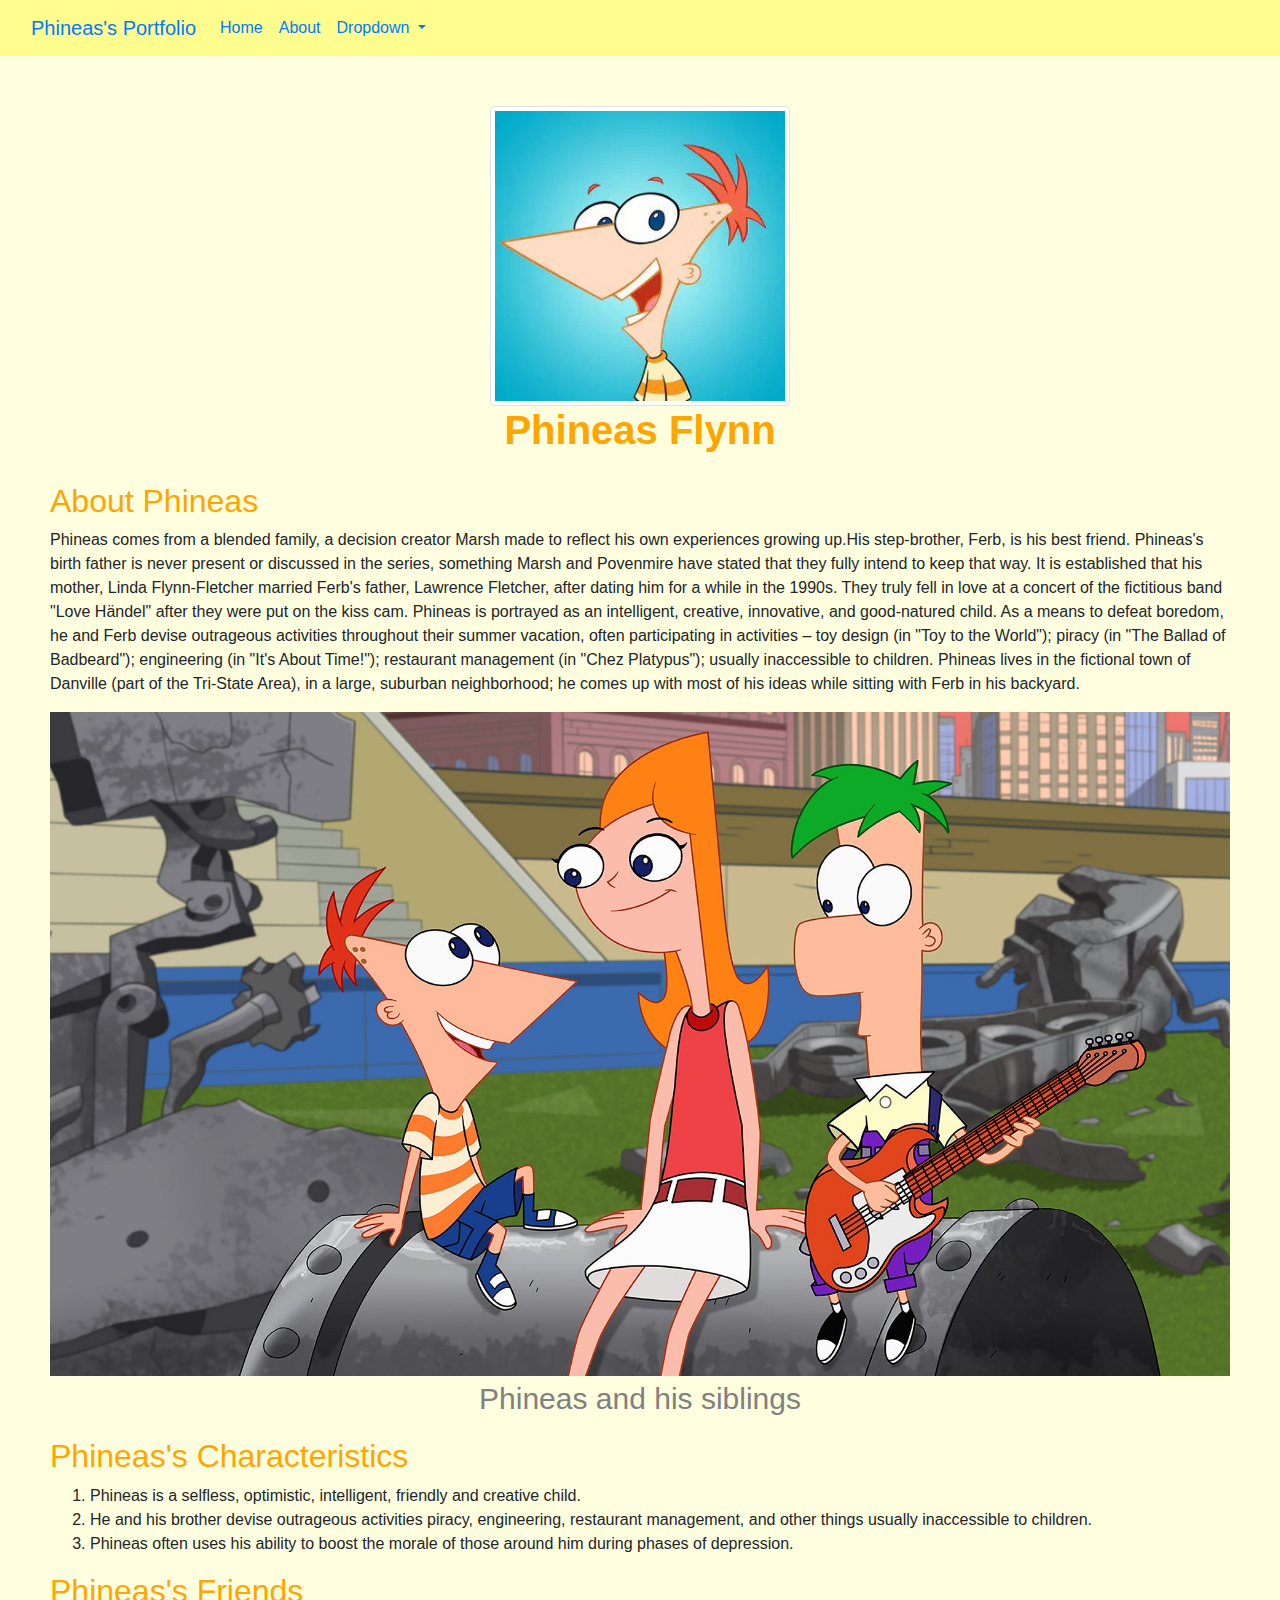
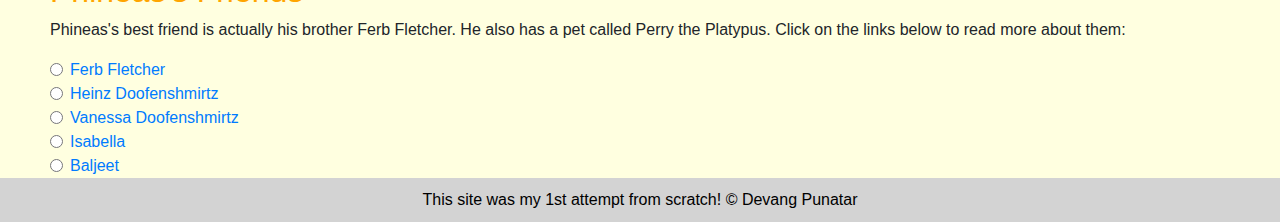
<file: index.html>
<!DOCTYPE html>
<html>
<head>
	<title>Assignment 3</title>
	<link rel="icon" href="img/phineas-favicon.png">
	<link rel="stylesheet" type="text/css" href="css/style.css">
	<link rel="stylesheet" href="https://stackpath.bootstrapcdn.com/bootstrap/4.5.2/css/bootstrap.min.css">

</head>
<body>
    <nav class="navbar navbar-expand-lg">
  <div class="container-fluid">
    <a class="navbar-brand" href="#">Phineas's Portfolio</a>
    <button class="navbar-toggler" type="button" data-bs-toggle="collapse" data-bs-target="#navbarSupportedContent" aria-controls="navbarSupportedContent" aria-expanded="false" aria-label="Toggle navigation">
      <span class="navbar-toggler-icon"></span>
    </button>
    <div class="collapse navbar-collapse" id="navbarSupportedContent">
      <ul class="navbar-nav me-auto mb-2 mb-lg-0">
        <li class="nav-item">
          <a class="nav-link active" aria-current="page" href="#">Home</a>
        </li>
        <li class="nav-item">
          <a class="nav-link" href="#">About</a>
        </li>
        <li class="nav-item dropdown">
          <a class="nav-link dropdown-toggle" href="#" id="navbarDropdown" role="button" data-bs-toggle="dropdown" aria-expanded="false">
            Dropdown
          </a>
          <ul class="dropdown-menu" aria-labelledby="navbarDropdown">
            <li><a class="dropdown-item" href="#">Action</a></li>
            <li><a class="dropdown-item" href="#">Another action</a></li>
            <li><hr class="dropdown-divider"></li>
            <li><a class="dropdown-item" href="#">Something else here</a></li>
          </ul>
        </li>
      </ul>   
    </div>
  </div>
</nav>
	<!-- header element -->
	<header>
		<img src="img/avatar.jpg" class="img-thumbnail">
		<h1>Phineas Flynn</h1>
	</header>
	<!-- main element -->
	<main>
		<h2>About Phineas</h2>
		<p>
			Phineas comes from a blended family, a decision creator Marsh made to reflect his own experiences growing up.His step-brother, Ferb, is his best friend. Phineas's birth father is never present or discussed in the series, something Marsh and Povenmire have stated that they fully intend to keep that way. It is established that his mother, Linda Flynn-Fletcher married Ferb's father, Lawrence Fletcher, after dating him for a while in the 1990s. They truly fell in love at a concert of the fictitious band "Love Händel" after they were put on the kiss cam.

			Phineas is portrayed as an intelligent, creative, innovative, and good-natured child. As a means to defeat boredom, he and Ferb devise outrageous activities throughout their summer vacation, often participating in activities – toy design (in "Toy to the World"); piracy (in "The Ballad of Badbeard"); engineering (in "It's About Time!"); restaurant management (in "Chez Platypus"); usually inaccessible to children. Phineas lives in the fictional town of Danville (part of the Tri-State Area), in a large, suburban neighborhood; he comes up with most of his ideas while sitting with Ferb in his backyard.
		</p>
		<img src="img/wholesome.jpeg" class="img-fluid">
		<p class="caption">Phineas and his siblings</p>

		<!-- Characteristics -->
		<h2>Phineas's Characteristics</h2>
		<ol>
			<li>Phineas is a selfless, optimistic, intelligent, friendly and creative child.</li>
			<li>He and his brother devise outrageous activities piracy, engineering, restaurant management, and other things usually inaccessible to children.</li>
			<li>Phineas often uses his ability to boost the morale of those around him during phases of depression.</li>
		</ol>

		<!-- Friends -->
		<h2>Phineas's Friends</h2>
		<p>Phineas's best friend is actually his brother Ferb Fletcher. He also has a pet called Perry the Platypus. Click on the 
		links below to read more about them:</p>
		<div class="form-check">
          <input class="form-check-input" type="radio" name="flexRadioDefault" id="flexRadioDefault1">
          <label class="form-check-label" for="flexRadioDefault1">
            <a target="_blank" href="https://phineasandferb.fandom.com/wiki/Ferb_Fletcher">Ferb Fletcher</a>
        </label>
    </div>
    <div class="form-check">
      <input class="form-check-input" type="radio" name="flexRadioDefault" id="flexRadioDefault1">
      <label class="form-check-label" for="flexRadioDefault1">
        <a target="_blank" href="https://phineasandferb.fandom.com/wiki/Heinz_Doofenshmirtz">Heinz Doofenshmirtz</a>
    </label>
</div>
<div class="form-check">
  <input class="form-check-input" type="radio" name="flexRadioDefault" id="flexRadioDefault1">
  <label class="form-check-label" for="flexRadioDefault1">
    <a target="_blank" href="https://phineasandferb.fandom.com/wiki/Vanessa_Doofenshmirtz">Vanessa Doofenshmirtz</a>
</label>
</div>

<div class="form-check">
  <input class="form-check-input" type="radio" name="flexRadioDefault" id="flexRadioDefault1">
  <label class="form-check-label" for="flexRadioDefault1">
    <a target="_blank" href="https://phineasandferb.fandom.com/wiki/Buford_Van_Stomm#Isabella_Garcia-Shapiro">Isabella</a>
</label>
</div>
<div class="form-check">
  <input class="form-check-input" type="radio" name="flexRadioDefault" id="flexRadioDefault1">
  <label class="form-check-label" for="flexRadioDefault1">
    <a target="_blank" href="https://phineasandferb.fandom.com/wiki/Buford_Van_Stomm#Baljeet_Tjinder">Baljeet</a>
</label>
</div>


</main>


<!-- Footer element -->
<footer>
  <p>This site was my 1st attempt from scratch! &copy; Devang Punatar</p>
</footer>
</body>
</html>
</file>
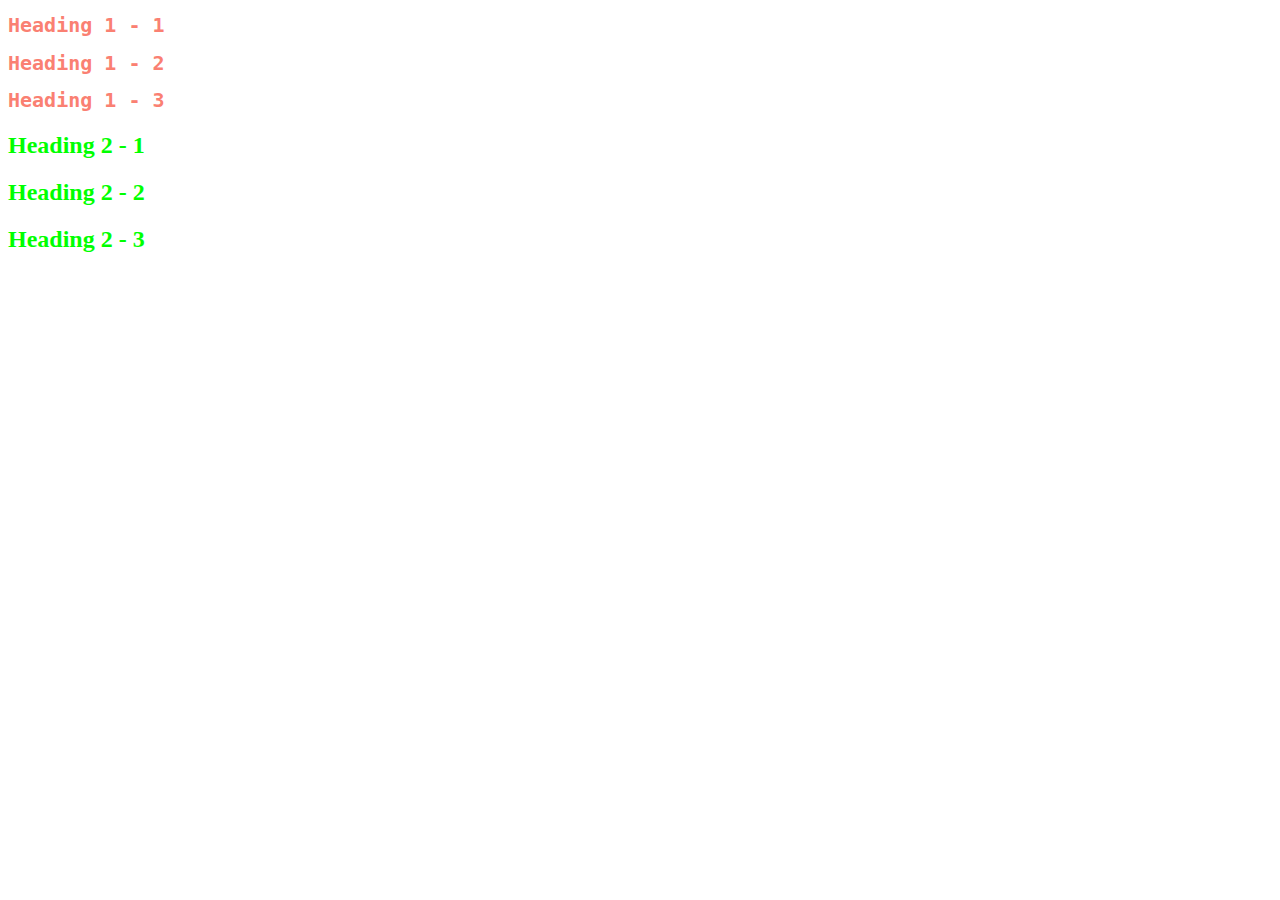
<file: style-test.html>
<!DOCTYPE html>
<html>
<head>
	<title>Style Test</title>
		<style type="text/css">
			h1{
				font-family: monospace; 
				font-size: 20px;
				color: salmon;
			}

			h2{
				color: lime;
			}
		</style>
</head>
<body>
	<h1>Heading 1 - 1</h1>
	<h1>Heading 1 - 2</h1>
	<h1>Heading 1 - 3</h1>
	<h2>Heading 2 - 1</h2>
	<h2>Heading 2 - 2</h2>
	<h2>Heading 2 - 3</h2>
</body>
</html>
</file>
<file: css/style.css>
body{
	margin: 0;
	font-family: candara;
	font-size: 20px;
	line-height: 30px;

}

header{
	padding-top: 50px;
	padding-left: 50px;
	padding-right: 50px;
	padding-bottom: 20px;
	background-color: lightyellow; 	
	text-align: center;
	margin-bottom: 0px;
}

header h1{
	font-weight: bold;
	font-size: 40px;
	color: orange;
	
	
}

header img{
  border: 9px solid orange;
  border-radius: 0px;
  padding: 0px;
  width: 300px;
}
header img:hover {
  box-shadow: 0 0 2px 1px rgba(0, 140, 186, 0.5);

}

main{
	max-width: 1920px;
	margin: 0 auto;
	padding: 0 50px;
	background-color: lightyellow;
	margin-bottom: 0px;
}

main img{
	max-width: 100%;
}



h2{
	padding top: 20px;
	margin: 0px;
	font-size: 35px;
	color: orange;

}

a{
	color: orange;
}

a:hover{
	color: white;
	background-color: white;
}

footer{
	margin-top: 0px;
	background-color: lightgrey; 	
	text-align: center;
	color: black;
	padding: 10px;

}

footer p{
	margin: 0px;	
}

p.caption{
	color: grey;
	font-style: bold;
	margin-top: 0;
	text-align: center;
	font-size: 30px;
}

nav{
	background-color: #fffd8d;
</file>
